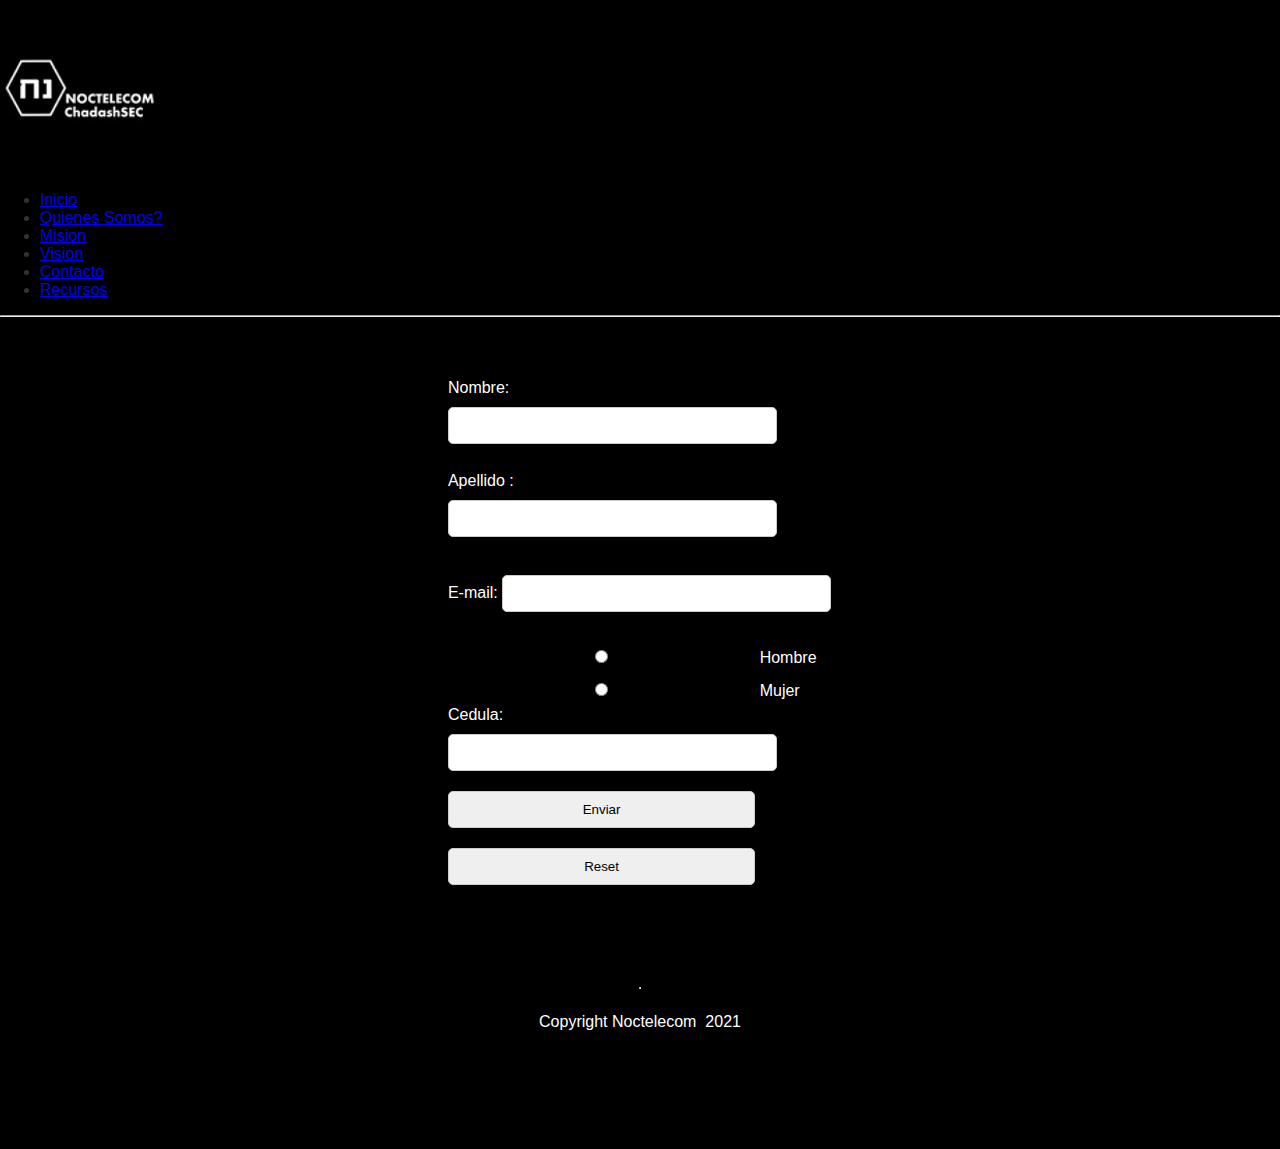
<file: contacto.html>
<!DOCTYPE html>
<html lang="es">
  <head>
    <meta http-equiv="content-type" content="text/html; charset=UTF-8">
    <title>NOCTELECOM</title>
    <meta name="author" content="Andres Genovez">
    <link rel="stylesheet" href="estilo.css">
  </head>
  <body style="           background-color: black;">
    <p> <img src="logo.png" alt="Logo" title="Logo" style="width: 155px; height: 155px;">&nbsp;</p>
     <ul class=menu id="lista1">
      <li ><span style="color: white;"><a

            href="index.html">Inicio</a></span></li>
      <span style="color: white;"> </span>
      <li ><span style="color: white;"><a

            href="qsomos.html">Quienes Somos?</a></span></li>
      <span style="color: white;"> </span>
      <li ><span style="color: white;"><a

            href="mision.html">Mision</a></span></li>
      <span style="color: white;"> </span>
      <li ><span style="color: white;"><a

            href="vision.html">Vision</a></span></li>
      <span style="color: white;"> </span>
      <li ><span style="color: white;"><a

            href="contacto.html">Contacto</a></span></li>
      <li ><span style="color: white;"><a

            href="recursos.html">Recursos</a></span></li>
    </ul>
    <hr style="color: white; margin-top: 2px;">&nbsp; <span style="color: white;"></span><br>
    <span style="color: white;">
      <form action="post">
        <p> <label for="nombre">Nombre: </label> <input name="nombre" required=""

            type="text"><br>
          <br>
          <label for="apellidoe">Apellido : </label> <input name="apellido" required=""

            type="text"><br>
          <br>
          <label for="email">E-mail: </label> <input id="E-mail" required="" type="email"><br>
          <br>
          <input value="Hombre" type="radio"> Hombre<br>
          <input value="Mujer" type="radio"> Mujer<br>
          <label for="cedula">Cedula: </label> <input id="cedula" required=""

            type="number"> <input value="Enviar" type="submit"> <input type="Reset">
        </p>
        <br>
        <span style="color: white;"> </span>
        <p><br>
        </p>
        <hr style="color: white;">
        <p><span style="color: white;">Copyright Noctelecom&nbsp; 2021</span></p>
        <br>
        <ul>
        </ul>
        <p></p>
      </form>
    </span>
  </body>
</html>
</file>
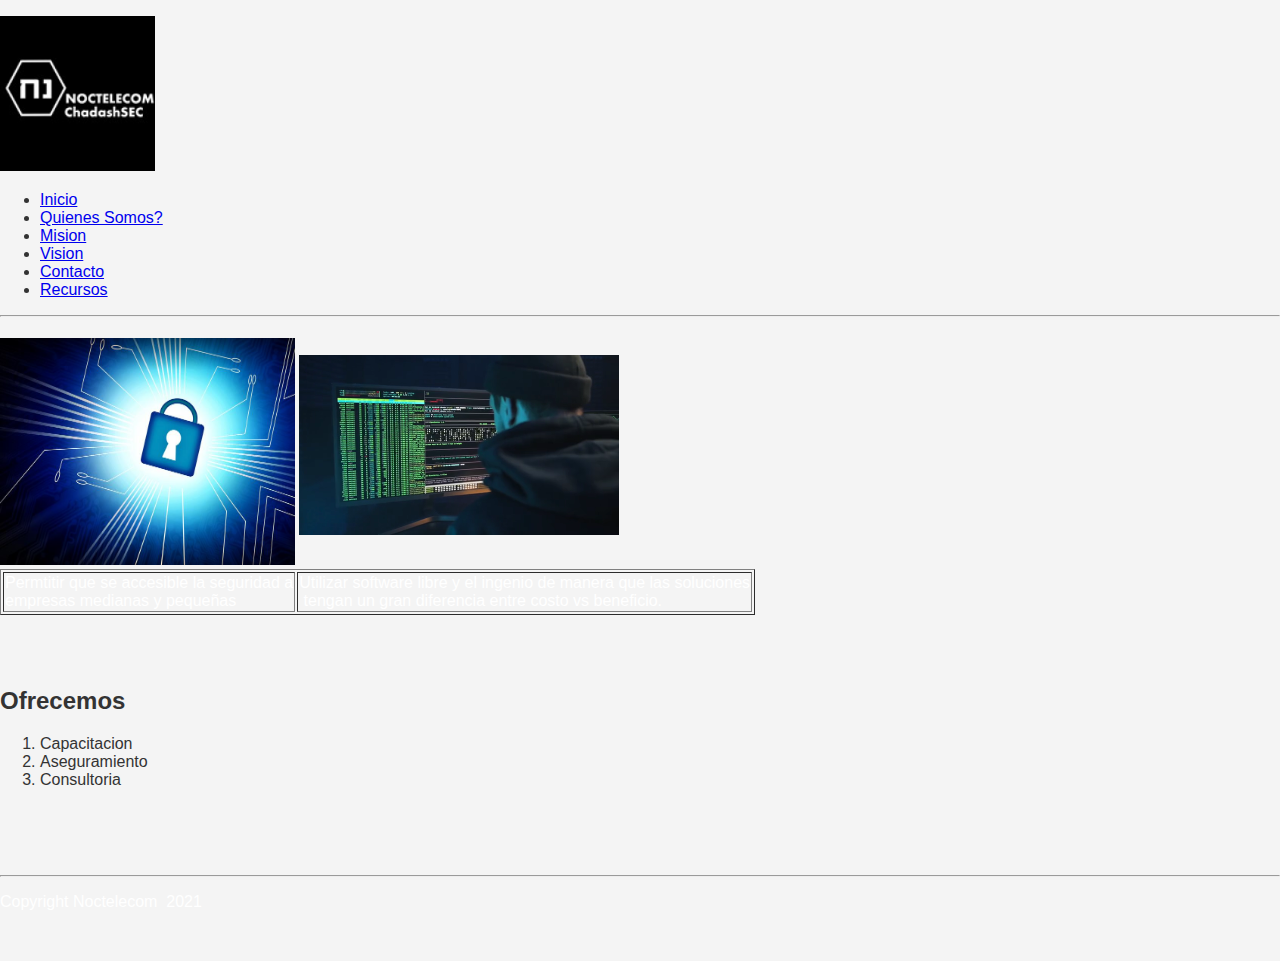
<file: mision.html>
<!DOCTYPE html>
<html lang="es">
  <head>
    <meta http-equiv="content-type" content="text/html; charset=UTF-8">
    <title>NOCTELECOM</title>
    <meta name="author" content="Andres Genovez">
    <link rel="stylesheet" href="estilo.css">
  </head>
    <p> <img src="logo.png" alt="Logo" title="Logo" style="width: 155px; height: 155px;">&nbsp;</p>
    <ul class=menu id="lista1">
      <li ><span style="color: white;"><a

            href="index.html">Inicio</a></span></li>
      <span style="color: white;"> </span>
      <li ><span style="color: white;"><a

            href="qsomos.html">Quienes Somos?</a></span></li>
      <span style="color: white;"> </span>
      <li ><span style="color: white;"><a

            href="mision.html">Mision</a></span></li>
      <span style="color: white;"> </span>
      <li ><span style="color: white;"><a

            href="vision.html">Vision</a></span></li>
      <span style="color: white;"> </span>
      <li ><span style="color: white;"><a

            href="contacto.html">Contacto</a></span></li>
      <li ><span style="color: white;"><a

            href="recursos.html">Recursos</a></span></li>
    </ul>
    <hr style="color: white; margin-top: 2px;"> <img src="mision.jpg" alt="lock"

      title="lock" style="width: 295px; height: 227px;"> <span style="color: white;">
    </span> <video autoplay="autoplay" loop="" muted="muted" height="240" width="320">
      <source src="seguridad.mp4" type="video/mp4"> Su navegador no soporta
      videos. </video> <br>
    <table border="1">
      <tbody>
        <tr>
          
          <td><span style="color: white;">Permtitir que se accesible la
              seguridad a <br>
              empresas medianas y pequeñas</span></td>
          
          <td><span style="color: white;">Utilizar software libre y el ingenio
              de manera que las soluciones <br>
              &nbsp;tengan un gran diferencia entre costo vs beneficio.</span></td>
        </tr>
      </tbody>
    </table>
    <span style="color: white;"> <br>
    </span><span style="color: white;"> </span>
    <p> <span style="color: white;"> <span style="color: white;"> <br>
        </span></span></p>
    <h2><span >Ofrecemos</span></h2>
    <span style="color: white;"> </span>
    <ol id="lista3">
      <li><span>Capacitacion</span></li>
      <li><span >Aseguramiento</span></li>
      <li><span>Consultoria</span></li>
    </ol>
    <span style="color: white;"> </span><br>
    <br>
    <br>
    <p></p>
    <hr style="color: white;">
    <p><span style="color: white;">Copyright Noctelecom&nbsp; 2021 <br>
      </span></p>
    <br>
    <ul>
    </ul>
    <p></p>
  </body>
</html>
</file>
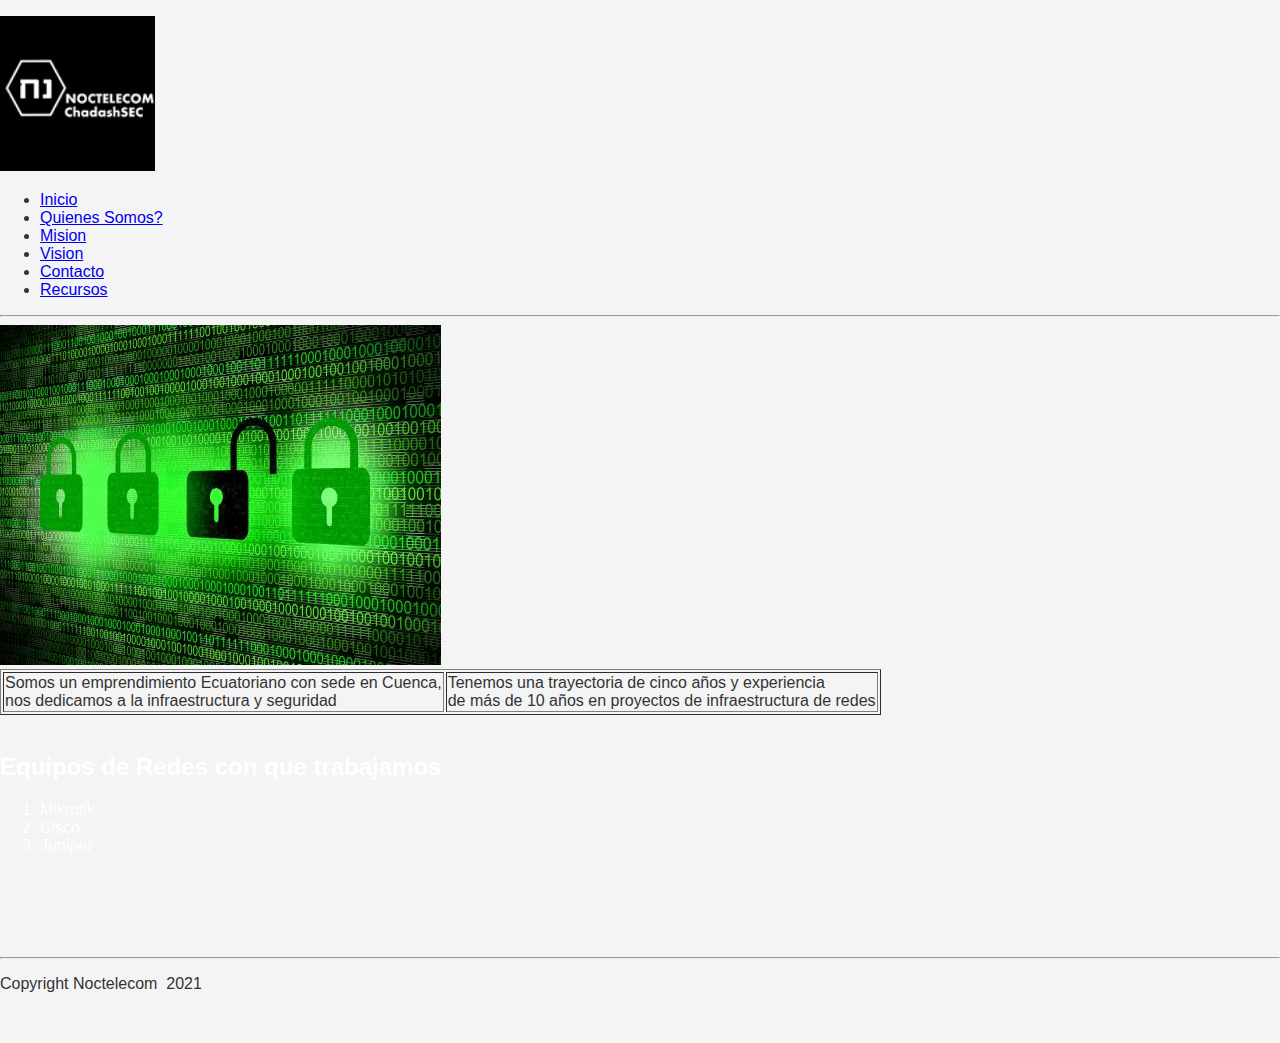
<file: qsomos.html>
<!DOCTYPE html>
<html lang="es">
  <head>
    <meta http-equiv="content-type" content="text/html; charset=UTF-8">
    <title>NOCTELECOM</title>
    <meta name="author" content="Andres Genovez">
    <link rel="stylesheet" href="estilo.css">
  </head>

    <p> <img src="logo.png" alt="Logo" title="Logo" style="width: 155px; height: 155px;">&nbsp;</p>
     <ul class=menu id="lista1">
      <li ><span style="color: white;"><a

            href="index.html">Inicio</a></span></li>
      <span style="color: white;"> </span>
      <li ><span style="color: white;"><a

            href="qsomos.html">Quienes Somos?</a></span></li>
      <span style="color: white;"> </span>
      <li ><span style="color: white;"><a

            href="mision.html">Mision</a></span></li>
      <span style="color: white;"> </span>
      <li ><span style="color: white;"><a

            href="vision.html">Vision</a></span></li>
      <span style="color: white;"> </span>
      <li ><span style="color: white;"><a

            href="contacto.html">Contacto</a></span></li>
      <li ><span style="color: white;"><a

            href="recursos.html">Recursos</a></span></li>
    </ul>
    <hr style="color: white; margin-top: 2px;"> <img class="qsomos" src="qsomos.jpg" alt="lock"

      title="lock"> <span style="color: white;">
    </span> <br>
    <table border="1">
      <tbody>
        <tr>
          <td><span>Somos un emprendimiento Ecuatoriano
              con sede en Cuenca, <br>
              nos dedicamos a la infraestructura y seguridad</span></td>
          
          <td><span>Tenemos una trayectoria de cinco años
              y experiencia <br>
              de más de 10 años en proyectos de infraestructura de redes</span></td>
        </tr>
      </tbody>
    </table>
    <span style="color: white;"> <span style="color: white;"> <br>
        <h2>Equipos de Redes con que trabajamos</h2>
        <ol id="lista2">
          <li>Mikrotik</li>
          <li>Cisco</li>
          <li>Juniper</li>
        </ol>
        <br>
      </span><br>
    </span><span style="color: white;"> </span>
    <p><br>
    </p>
    <hr style="color: white;">
    <p><span>Copyright Noctelecom&nbsp; 2021</span></p>
    <br>
    <ul>
    </ul>
    <p></p>
  </body>
</html>
</file>
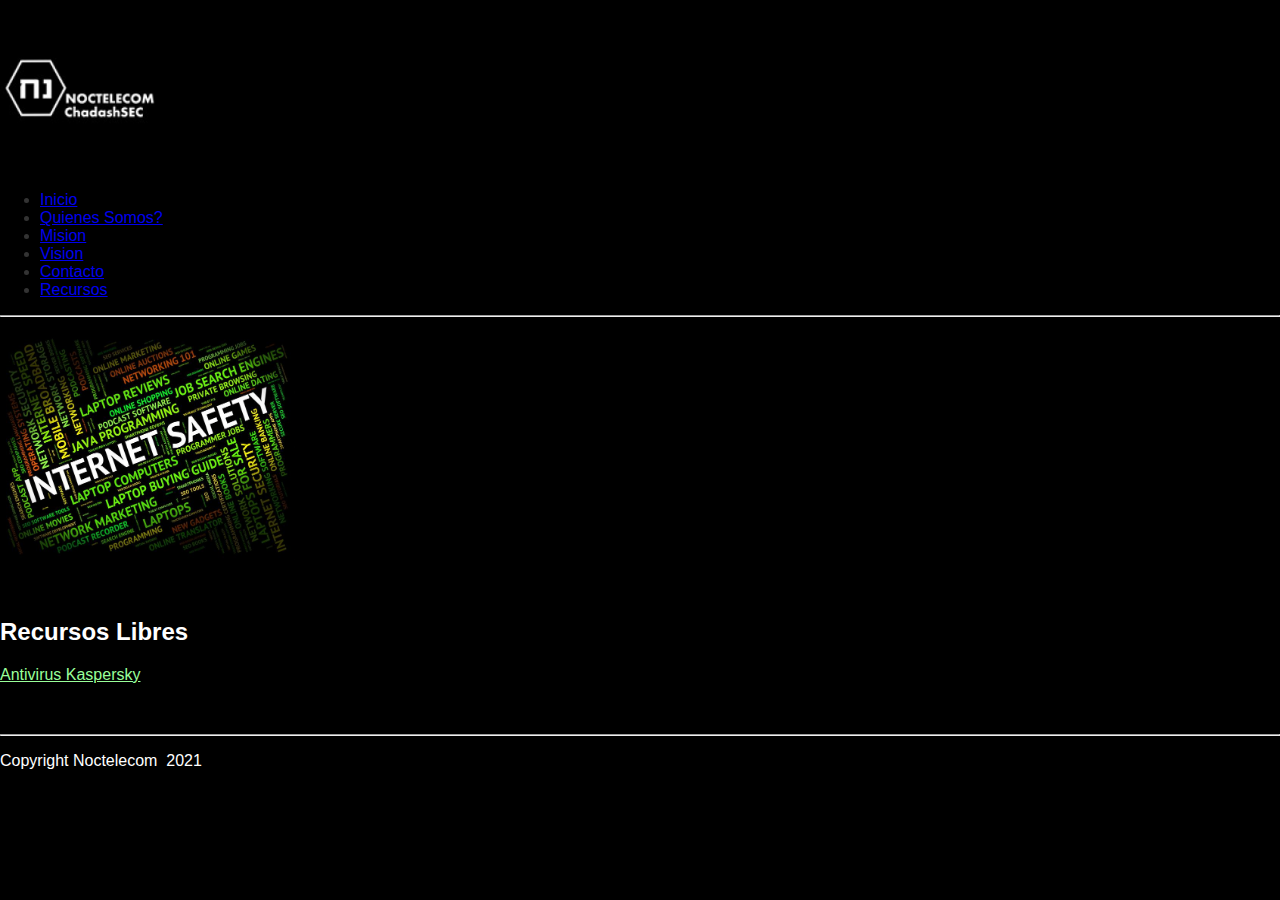
<file: recursos.html>
<!DOCTYPE html>
<html lang="es">
  <head>
    <meta http-equiv="content-type" content="text/html; charset=UTF-8">
    <title>NOCTELECOM</title>
    <meta name="author" content="Andres Genovez">
    <link rel="stylesheet" href="estilo.css">
  </head>
  <body style="            background-color: black;">
    <p> <img src="logo.png" alt="Logo" title="Logo" style="width: 155px; height: 155px;">&nbsp;</p>
    <ul class=menu id="lista1">
      <li ><span style="color: white;"><a

            href="index.html">Inicio</a></span></li>
      <span style="color: white;"> </span>
      <li ><span style="color: white;"><a

            href="qsomos.html">Quienes Somos?</a></span></li>
      <span style="color: white;"> </span>
      <li ><span style="color: white;"><a

            href="mision.html">Mision</a></span></li>
      <span style="color: white;"> </span>
      <li ><span style="color: white;"><a

            href="vision.html">Vision</a></span></li>
      <span style="color: white;"> </span>
      <li ><span style="color: white;"><a

            href="contacto.html">Contacto</a></span></li>
      <li ><span style="color: white;"><a

            href="recursos.html">Recursos</a></span></li>
    </ul>
    <hr style="color: white; margin-top: 2px;">
    <p> <img src="recursos.jpg" alt="lock" title="lock" style="width: 295px; height: 227px;">
      <span style="color: white;"> </span> </p>
    <span style="color: white;"><br>
      <h2> Recursos Libres </h2>
    </span><a href="https://latam.kaspersky.com/free-antivirus" target="_blank"

      style="color: #99ff99;">Antivirus Kaspersky</a><br>
    <p><br>
    </p>
    <hr style="color: white;">
    <p><span style="color: white;">Copyright Noctelecom&nbsp; 2021</span></p>
    <br>
    <ul>
    </ul>
    <p></p>
  </body>
</html>
</file>
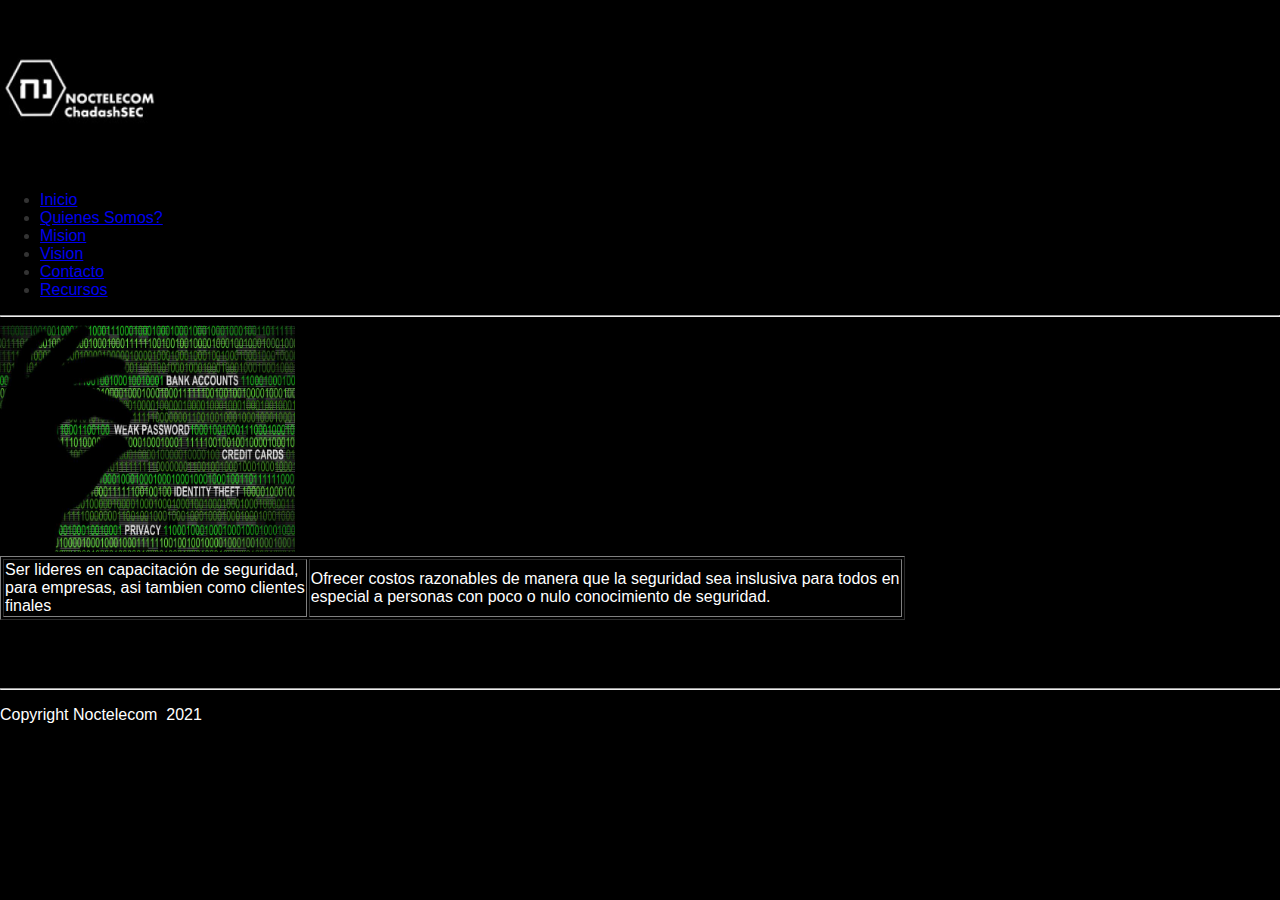
<file: vision.html>
<!DOCTYPE html>
<html lang="es">
  <head>
    <meta http-equiv="content-type" content="text/html; charset=UTF-8">
    <title>NOCTELECOM</title>
    <meta name="author" content="Andres Genovez">
    <link rel="stylesheet" href="estilo.css">
  </head>
  <body style="        background-color: black;">
    <p> <img src="logo.png" alt="Logo" title="Logo" style="width: 155px; height: 155px;">&nbsp;</p>
     <ul class=menu id="lista1">
      <li ><span style="color: white;"><a

            href="index.html">Inicio</a></span></li>
      <span style="color: white;"> </span>
      <li ><span style="color: white;"><a

            href="qsomos.html">Quienes Somos?</a></span></li>
      <span style="color: white;"> </span>
      <li ><span style="color: white;"><a

            href="mision.html">Mision</a></span></li>
      <span style="color: white;"> </span>
      <li ><span style="color: white;"><a

            href="vision.html">Vision</a></span></li>
      <span style="color: white;"> </span>
      <li ><span style="color: white;"><a

            href="contacto.html">Contacto</a></span></li>
      <li ><span style="color: white;"><a

            href="recursos.html">Recursos</a></span></li>
    </ul>
    <hr style="color: white; margin-top: 2px;"> <img src="vision.jpg" alt="lock"

      title="lock" style="width: 295px; height: 227px;"> <span style="color: white;">
    </span> <br>
    <table border="1">
      <tbody>
        <tr>
          
          <td><span style="color: white;">Ser lideres en capacitación de
              seguridad,<br>
              para empresas, asi tambien como clientes<br>
              finales<br>
            </span></td>
          
          <td><span style="color: white;">Ofrecer costos razonables de manera
              que la seguridad sea inslusiva para todos en <br>
              especial a personas con poco o nulo conocimiento de seguridad.<br>
            </span></td>
        </tr>
      </tbody>
    </table>
    <span style="color: white;"> <br>
    </span><span style="color: white;"> </span>
    <p><br>
    </p>
    <hr style="color: white;">
    <p><span style="color: white;">Copyright Noctelecom&nbsp; 2021</span></p>
    <br>
    <ul>
    </ul>
    <p></p>
  </body>
</html>
</file>
<file: estilo.css>
/* Estilos Generales */
body {
    font-family: 'Poppins', sans-serif;
    margin: 0;
    padding: 0;
    box-sizing: border-box;
    background-color: #f4f4f4;
    color: #333;
}

/* Navegación */
nav {
    background-color: #2c3e50;
    padding: 10px 0;
    text-align: center;
}
nav ul {
    list-style: none;
    padding: 0;
}
nav ul li {
    display: inline;
    margin: 0 15px;
}
nav ul li a {
    color: #fff;
    text-decoration: none;
    font-weight: bold;
    transition: color 0.3s;
}
nav ul li a:hover {
    color: #1abc9c;
}

/* Secciones */
.hero {
    background: linear-gradient(to right, #1abc9c, #16a085);
    text-align: center;
    padding: 100px 20px;
    color: #fff;
}
.hero h1 {
    font-size: 2.5rem;
    margin-bottom: 10px;
}
.hero .btn {
    background-color: #fff;
    color: #16a085;
    padding: 10px 20px;
    text-decoration: none;
    font-weight: bold;
    border-radius: 5px;
    transition: background 0.3s;
}
.hero .btn:hover {
    background-color: #2c3e50;
    color: #fff;
}

/* Grid de Servicios */
.grid {
    display: flex;
    justify-content: center;
    gap: 20px;
    padding: 20px;
    flex-wrap: wrap;
}
.card {
    background: #fff;
    padding: 20px;
    box-shadow: 0 4px 8px rgba(0,0,0,0.2);
    border-radius: 8px;
    width: 300px;
    text-align: center;
    transition: transform 0.3s;
}
.card:hover {
    transform: scale(1.05);
}

/* Formulario */
form {
    display: flex;
    flex-direction: column;
    align-items: center;
    padding: 20px;
}
form input, form textarea {
    width: 80%;
    padding: 10px;
    margin: 10px 0;
    border: 1px solid #ccc;
    border-radius: 5px;
}
form button {
    background-color: #16a085;
    color: white;
    padding: 10px 20px;
    border: none;
    border-radius: 5px;
    cursor: pointer;
    transition: background 0.3s;
}
form button:hover {
    background-color: #2c3e50;
}

/* Pie de Página */
footer {
    background-color: #2c3e50;
    color: white;
    text-align: center;
    padding: 10px;
    margin-top: 20px;
}
</file>
